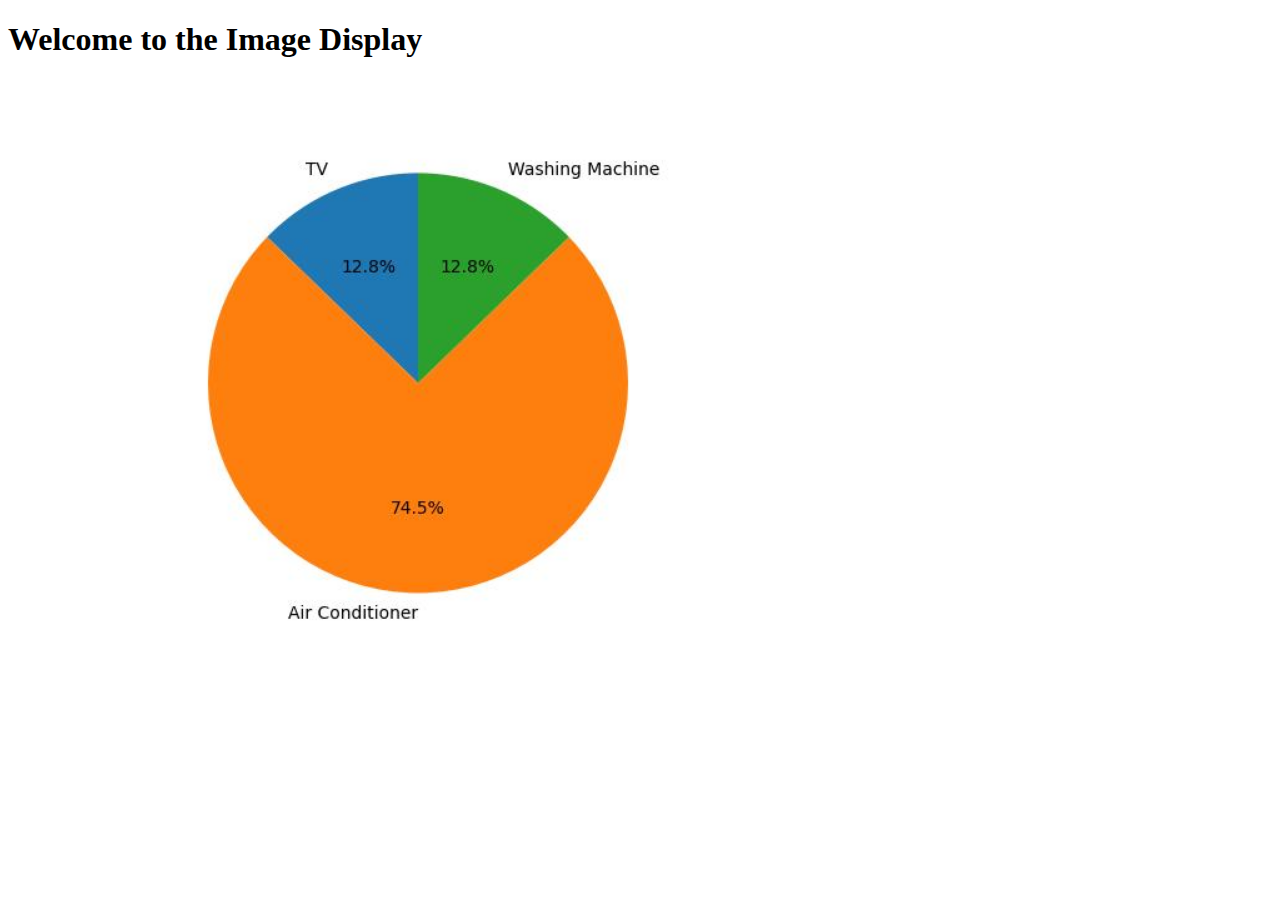
<file: templates/img_test.html>
<!DOCTYPE html>
<html lang="en">
<head>
    <meta charset="UTF-8">
    <meta name="viewport" content="width=device-width, initial-scale=1.0">
    <title>Image Display</title>
</head>
<body>
    <h1>Welcome to the Image Display</h1>
    
    <!-- Image Display: URL is pointing to '/ref.jpg' served by Flask route -->
    <img src="/ref.jpg" alt="Image" style="width: 100%; max-width: 800px; height: auto;">
    
</body>
</html>
</file>
